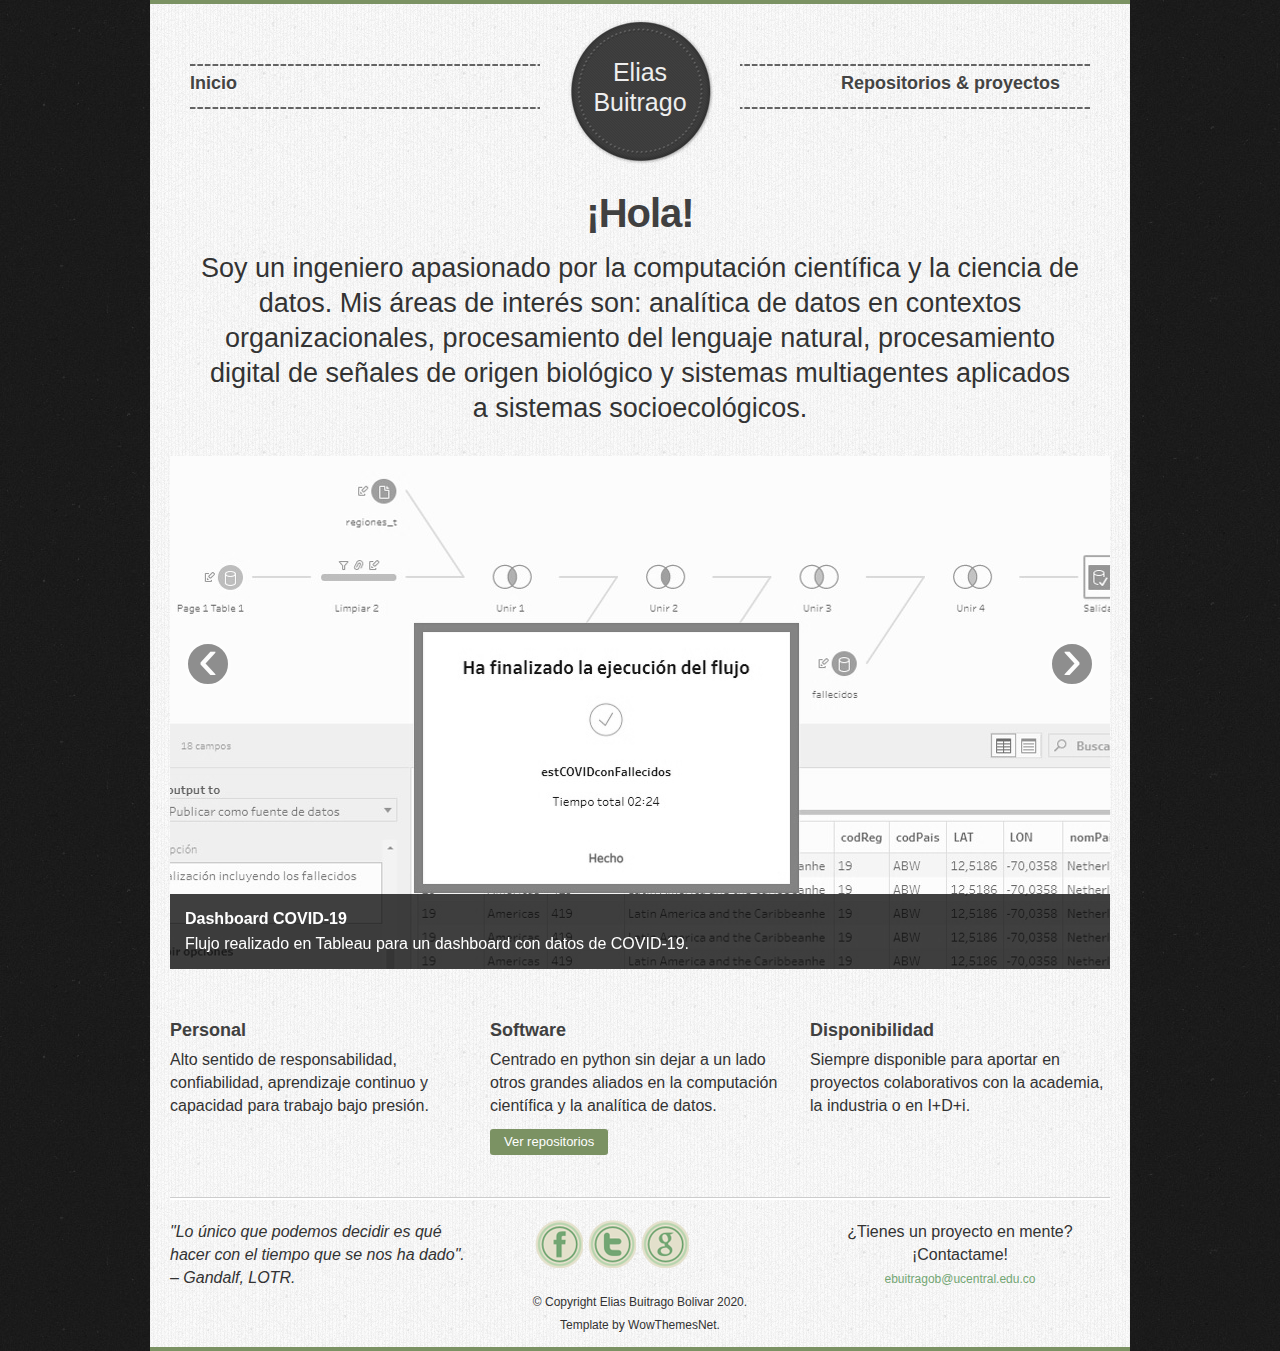
<file: index.html>
<!DOCTYPE html>
<html lang="en">
<head>
<meta charset="utf-8">
<title>Github-Elias Buitrago Bolivar</title>
<meta name="description" content="">
<meta name="author" content="">
<!-- Basic Page Needs
================================================== -->
<!-- Le HTML5 shim, for IE6-8 support of HTML elements -->
<!--[if lt IE 9]>
      <script src="http://html5shim.googlecode.com/svn/trunk/html5.js"></script>
    <![endif]-->
<link href="css/bootstrap.css" rel="stylesheet">
<link href="css/custom.css" rel="stylesheet">
<link href="css/bootstrap-responsive.css" rel="stylesheet">
<!-- Le fav and touch icons -->
<link rel="apple-touch-icon" href="images/favicon.ico">
<link rel="apple-touch-icon" href="images/apple-touch-icon.png">
<link rel="apple-touch-icon" sizes="72x72" href="images/apple-touch-icon-72x72.png">
<link rel="apple-touch-icon" sizes="114x114" href="images/apple-touch-icon-114x114.png">
<!-- Scripts -->
<script src="js/jquery.js"></script>
<script src="js/bootstrap.js"></script>
<script>$('#myModal').modal()</script>
<script src="js/formvalidation.js"></script>
<script src="js/html5placeholder.jquery.js"></script>
<script src="js/jquery.tweet.js"></script>
</head>
<body>
<!-- Top Green Bar -->
<div class="topline">
</div>
<!-- Top Green Bar Ends-->
<div class="navbar navbar-inverse navbar-fixed-top">
	<div class="navbar-inner">
		<div class="container">
			<a class="btn btn-navbar" data-toggle="collapse" data-target=".nav-collapse">
			<span class="icon-bar"></span>
			<span class="icon-bar"></span>
			<span class="icon-bar"></span>
			</a>
			<div class="nav-collapse collapse">
				<!-- Menu Links
			================================================== -->
				<!-- Left menu links -->
				<ul class="nav leftmenu">
					
					<li><a href="index.html">Inicio</a></li>
			<!--		<li><a href="about.html">Sobre mí & mi trabajo</a></li>    -->
				</ul>
				<!-- Right menu links -->
				<ul class="nav rightmenu">
					<li><a href="https://github.com/ebuitrago?tab=repositories">Repositorios & proyectos</a></li>
			<!--		<li class="lastmenu"><a href="contact.html" class="lastmenu">Contacto</a></li>     -->
				</ul>
				<!-- End Menu Links
			================================================== -->
				<!-- Pop up form (activated on "hire me" click)-->
				<div id="myModal" class="modal hide fade hide" tabindex="-1" role="dialog" aria-labelledby="myModalLabel" aria-hidden="true">
					<div class="modal-header">
						<button type="button" class="close" data-dismiss="modal" aria-hidden="true">x</button>
						<h3 id="myModalLabel">Send me a note</h3>
					</div>
					<div class="modal-body">
						<div class="done">
							<div class="alert alert-success">
								<button type="button" class="close" data-dismiss="alert">x</button>
								<strong>Message sent successfully!</strong><br/>
							</div>
						</div>
						<div class="form">
							<form method="post" action="process.php" id="contactform">
								<table>
								<tbody>
								<tr class="element">
									<td class="noborder">
									</td>
									<td class="noborder">
										<input type="text" name="name" class="text input-xlarge" placeholder="Name">
									</td>
								</tr>
								<tr class="element">
									<td class="noborder">
									</td>
									<td class="noborder">
										<input type="text" name="email" class="text input-xlarge" placeholder="E-mail address">
									</td>
								</tr>
								<tr class="element texttop">
									<td class="noborder">
									</td>
									<td class="noborder">
										<textarea name="comment" class="text textarea input-xlarge contactarea" placeholder="Project details, requirements, budget"></textarea>
									</td>
								</tr>
								<tr class="element">
									<td class="noborder">
										 &nbsp;
									</td>
									<td class="noborder">
										<input type="submit" id="submit" class="btn" value="Submit">
										<div class="loading">
										</div>
									</td>
								</tr>
								</tbody>
								</table>
							</form>
						</div>
					</div>
					<div class="modal-footer">
						<button class="btn" data-dismiss="modal">Close</button>
					</div>
				</div>
				<!-- End pop up content modal (activated on "hire me" click)-->
			</div>
			<!-- Menu Ends
			================================================== -->
			<!-- Logo-->
			<a class="brand logo" href="#">Elias<br/> Buitrago</a>
			<!-- End Logo-->
			<!-- Hire me badge (remove if you don't need one)-->
			<!---   <div class="hiremebadge">
				<div class="hiremetext">
					<a data-toggle="modal" href="#myModal">Contáctame</a>
				</div>
			</div> 
			-->
			<!-- End Hire me badge-->
		</div>
	</div>
</div>
<!-- Container starts
================================================== -->
<div class="container">
	<!-- Main hero unit for a primary marketing message or call to action -->
	<div class="hero-unit">
		<h1>¡Hola!</h1>
		<p>
			 Soy un ingeniero apasionado por la computación científica y la ciencia de datos. Mis áreas de interés son: analítica de datos en contextos organizacionales, procesamiento del lenguaje natural, procesamiento digital de señales de origen biológico y sistemas multiagentes aplicados a sistemas socioecológicos.
		</p>
	</div>
	<!--Carousel
	================================================== -->
	<div class="row">
		<div class="span16">
			<div id="myCarousel" class="carousel slide">
				<div class="carousel-inner imglist">
					<!-- Remove imglist word if you don't want gray pictures-->
					<!-- 1st item-->
					<div class="item">
						<img src="img/slider/1.jpg" alt="">
						<div class="carousel-caption">
							<h4>Chatbot Médico</h4>
							<p>
								Uno de mis proyectos actuales en fase de investigación. 
							</p>
						</div>
					</div>
					<!-- 2nd column-->
					<div class="item active">
						<img src="img/slider/2.jpg" alt="">
						<div class="carousel-caption">
							<h4>Dashboard COVID-19</h4>
							<p>
								  Flujo realizado en Tableau para un dashboard con datos de COVID-19.
							</p>
						</div>
					</div>
					<!-- 3rd item-->
					<div class="item">
						<img src="img/slider/3.jpg" alt="">
						<div class="carousel-caption">
							<h4>Analítica datos matrículas Ingeniería</h4>
							<p>
								 Presentación realizada en el año 2019 en la Universidad Central en la cual analicé el comportamiento de las matrículas de los programas de pregrado en Ingeniería de Colombia.
							</p>
						</div>
					</div>
				</div>
				<a class="left carousel-control" href="#myCarousel" data-slide="prev">&lsaquo;</a>
				<a class="right carousel-control" href="#myCarousel" data-slide="next">&rsaquo;</a>
			</div>
		</div>
	</div>
	<br/>
	<!-- 3 columns under carousel 
	================================================== -->
	<div class="row">
		<!-- 1 column-->
		<div class="span-one-third">
			<h3>Personal</h3>
			<p>
				 Alto sentido de responsabilidad, confiabilidad, aprendizaje continuo y capacidad para trabajo bajo presión.
			</p>
	<!--		<p>
				<a class="btn" href="about.html">Más sobre mí</a>
			</p>
	-->		
		</div>
		<!-- 2nd column-->
		<div class="span-one-third">
			<h3>Software</h3>
			<p>
				 Centrado en python sin dejar a un lado otros grandes aliados en la computación científica y la analítica de datos.
			</p>
			<p>
				<a class="btn" href="https://github.com/ebuitrago?tab=repositories">Ver repositorios</a>
			</p>
		</div>
		<!-- 3rd column-->
		<div class="span-one-third">
			<h3>Disponibilidad</h3>
			<p>
				 Siempre disponible para aportar en proyectos colaborativos con la academia, la industria o en I+D+i.
			</p>
	<!--		<p>
				<a class="btn" href="contact.html">Ponerse en contacto</a>
			</p>
	-->	
		</div>
	</div>
	<!-- Footer 
================================================== -->
	<div class="footerli">
	</div>
	<div class="tweetarea">
		<div class="tweettext">
			<div class="row">
				<div class="span-one-third">
					<i>"Lo único que podemos decidir es qué hacer con el tiempo que se nos ha dado". – Gandalf, LOTR.</i>
				</div>
				<div class="span-one-third">
					<div class="centermargin">
						<div class="facebook">
							<a href="https://www.facebook.com/elias.buitragobolivar"></a>
						</div>
						<div class="twitter">
							<a href="#"></a>
						</div>
						<div class="google">
							<a href="#"></a>
						</div>
			<!--			<div class="flickr">
							<a href="#"></a>
						</div>
			-->		</div>
				</div>
				<div class="span-one-third center">
					 ¿Tienes un proyecto en mente? <br/>¡Contactame!<br/>
					<span class="small"><a href="mailto:ebuitragob@ucentral.edu.co">ebuitragob@ucentral.edu.co</a></span>
				</div>
			</div>
		</div>
	</div>
	<div class="footer center">
		 &copy; Copyright Elias Buitrago Bolivar 2020.<br/>
		 Template by WowThemesNet.
	</div>
</div>
<!-- Ended Container-->
<div class="footerend">
</div>
</body>
</html>
</file>
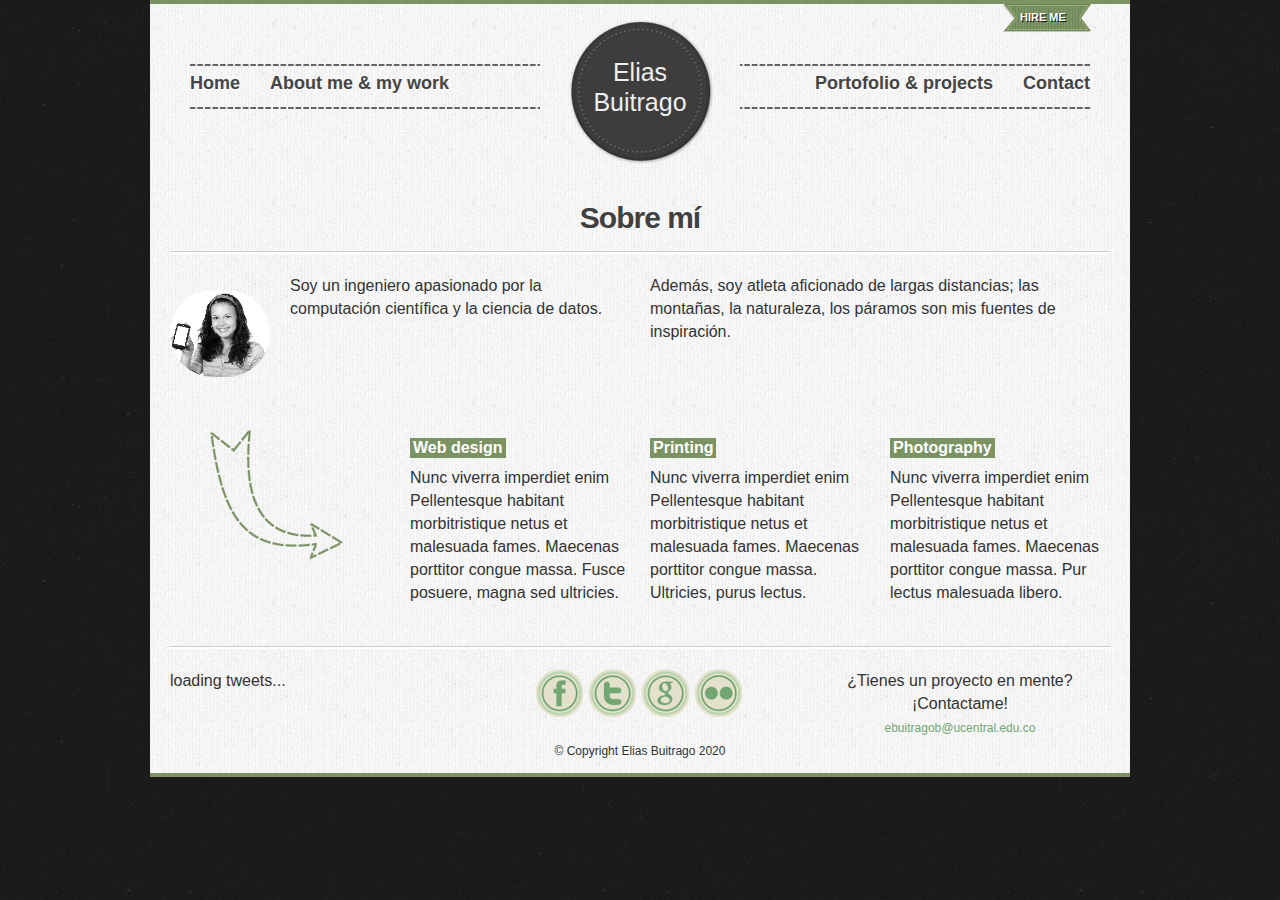
<file: about.html>
<!DOCTYPE html>
<html lang="en">
<head>
<meta charset="utf-8">
<title>Retro Doe - Responsive Portofolio</title>
<meta name="description" content="">
<meta name="author" content="">
<!-- Basic Page Needs
================================================== -->
<!-- Le HTML5 shim, for IE6-8 support of HTML elements -->
<!--[if lt IE 9]>
      <script src="http://html5shim.googlecode.com/svn/trunk/html5.js"></script>
    <![endif]-->
<link href="css/bootstrap.css" rel="stylesheet">
<link href="css/custom.css" rel="stylesheet">
<link href="css/bootstrap-responsive.css" rel="stylesheet">
<!-- Le fav and touch icons -->
<link rel="shortcut icon" href="images/favicon.ico">
<link rel="apple-touch-icon" href="images/apple-touch-icon.png">
<link rel="apple-touch-icon" sizes="72x72" href="images/apple-touch-icon-72x72.png">
<link rel="apple-touch-icon" sizes="114x114" href="images/apple-touch-icon-114x114.png">
<!-- Scripts -->
<script src="js/jquery.js"></script>
<script src="js/bootstrap.js"></script>
<script>$('#myModal').modal()</script>
<script src="js/formvalidation.js"></script>
<script src="js/html5placeholder.jquery.js"></script>
<script src="js/jquery.tweet.js"></script>
</head>
<body>
<!-- Top Green Bar -->
<div class="topline">
</div>
<!-- Top Green Bar Ends-->
<div class="navbar navbar-inverse navbar-fixed-top">
	<div class="navbar-inner">
		<div class="container">
			<a class="btn btn-navbar" data-toggle="collapse" data-target=".nav-collapse">
			<span class="icon-bar"></span>
			<span class="icon-bar"></span>
			<span class="icon-bar"></span>
			</a>
			<div class="nav-collapse collapse">
				<!-- Menu Links
			================================================== -->
				<!-- Left menu links -->
				<ul class="nav leftmenu">
					
					<li><a href="index.html">Home</a></li>
					<li><a href="about.html">About me & my work</a></li>
				</ul>
				<!-- Right menu links -->
				<ul class="nav rightmenu">
					<li><a href="portofolio.html">Portofolio & projects</a></li>
					<li class="lastmenu"><a href="contact.html" class="lastmenu">Contact</a></li>
				</ul>
				<!-- End Menu Links
			================================================== -->
				<!-- Pop up form (activated on "hire me" click)-->
				<div id="myModal" class="modal hide fade hide" tabindex="-1" role="dialog" aria-labelledby="myModalLabel" aria-hidden="true">
					<div class="modal-header">
						<button type="button" class="close" data-dismiss="modal" aria-hidden="true">x</button>
						<h3 id="myModalLabel">Send me a note</h3>
					</div>
					<div class="modal-body">
						<div class="done">
							<div class="alert alert-success">
								<button type="button" class="close" data-dismiss="alert">x</button>
								<strong>Message sent successfully!</strong><br/>
							</div>
						</div>
						<div class="form">
							<form method="post" action="process.php" id="contactform">
								<table>
								<tbody>
								<tr class="element">
									<td class="noborder">
									</td>
									<td class="noborder">
										<input type="text" name="name" class="text input-xlarge" placeholder="Name">
									</td>
								</tr>
								<tr class="element">
									<td class="noborder">
									</td>
									<td class="noborder">
										<input type="text" name="email" class="text input-xlarge" placeholder="E-mail address">
									</td>
								</tr>
								<tr class="element texttop">
									<td class="noborder">
									</td>
									<td class="noborder">
										<textarea name="comment" class="text textarea input-xlarge contactarea" placeholder="Project details, requirements, budget"></textarea>
									</td>
								</tr>
								<tr class="element">
									<td class="noborder">
										 &nbsp;
									</td>
									<td class="noborder">
										<input type="submit" id="submit" class="btn" value="Submit">
										<div class="loading">
										</div>
									</td>
								</tr>
								</tbody>
								</table>
							</form>
						</div>
					</div>
					<div class="modal-footer">
						<button class="btn" data-dismiss="modal">Close</button>
					</div>
				</div>
				<!-- End pop up content modal (activated on "hire me" click)-->
			</div>
			<!-- Menu Ends
			================================================== -->
			<!-- Logo-->
			<a class="brand logo" href="#">Elias<br/> Buitrago</a>
			<!-- End Logo-->
			<!-- Hire me badge (remove if you don't need one)-->
			<div class="hiremebadge">
				<div class="hiremetext">
					<a data-toggle="modal" href="#myModal">Hire me</a>
				</div>
			</div>
			<!-- End Hire me badge-->
		</div>
	</div>
</div>
<!-- Container starts
================================================== -->
<div class="container">
	<!-- Main hero unit for a primary marketing message or call to action -->
	<h1 class="title">Sobre mí</h1>
	<div class="titlelinesimple">
	</div>
	<div class="row">
		<div class="span8">
			<p>
				<img src="img/author.jpg" class="imglist" alt="" style="float:left;margin-right:20px;width: 100px;margin-top: 16px;border-radius: 90px;"> Soy un ingeniero apasionado por la computación científica y la ciencia de datos.
			</p>
		</div>
		<div class="span8">
			<p>
				Además, soy atleta aficionado de largas distancias; las montañas, la naturaleza, los páramos son mis fuentes de inspiración. 
			</p>
		</div>
	</div>
	<div class="break">
	</div>
	<br/>
	<div class="row">
		<div class="span4">
			<img src="img/arrow.png" alt="" style="margin-left: 40px;">
		</div>
		<div class="span4">
			<h4 class="highlight">Web design</h4>
			<p>
				Nunc viverra imperdiet enim Pellentesque habitant morbitristique netus et malesuada fames. Maecenas porttitor congue massa. Fusce posuere, magna sed ultricies.
			</p>
		</div>
		<div class="span4">
			<h4 class="highlight">Printing</h4>
			<p>
				Nunc viverra imperdiet enim Pellentesque habitant morbitristique netus et malesuada fames. Maecenas porttitor congue massa. Ultricies, purus lectus.
			</p>
		</div>
		<div class="span4">
			<h4 class="highlight">Photography</h4>
			<p>
				Nunc viverra imperdiet enim Pellentesque habitant morbitristique netus et malesuada fames. Maecenas porttitor congue massa. Pur lectus malesuada libero.
			</p>
		</div>
	</div>
	<!-- Footer 
================================================== -->
	<div class="footerli">
	</div>
	<div class="tweetarea">
		<div class="tweettext">
			<div class="row">
				<div class="span-one-third">
					<div class="tweet">
					</div>
				</div>
				<div class="span-one-third">
					<div class="centermargin">
						<div class="facebook">
							<a href="#"></a>
						</div>
						<div class="twitter">
							<a href="#"></a>
						</div>
						<div class="google">
							<a href="#"></a>
						</div>
						<div class="flickr">
							<a href="#"></a>
						</div>
					</div>
				</div>
				<div class="span-one-third center">
					 ¿Tienes un proyecto en mente? <br/>¡Contactame!<br/>
					<span class="small"><a href="mailto:ebuitragob@ucentral.edu.co">ebuitragob@ucentral.edu.co</a></span>
				</div>
			</div>
		</div>
	</div>
	<div class="footer center">
		 &copy; Copyright Elias Buitrago 2020
	</div>
</div>
<!-- Ended Container-->
<div class="footerend">
</div>
</body>
</html>
</file>
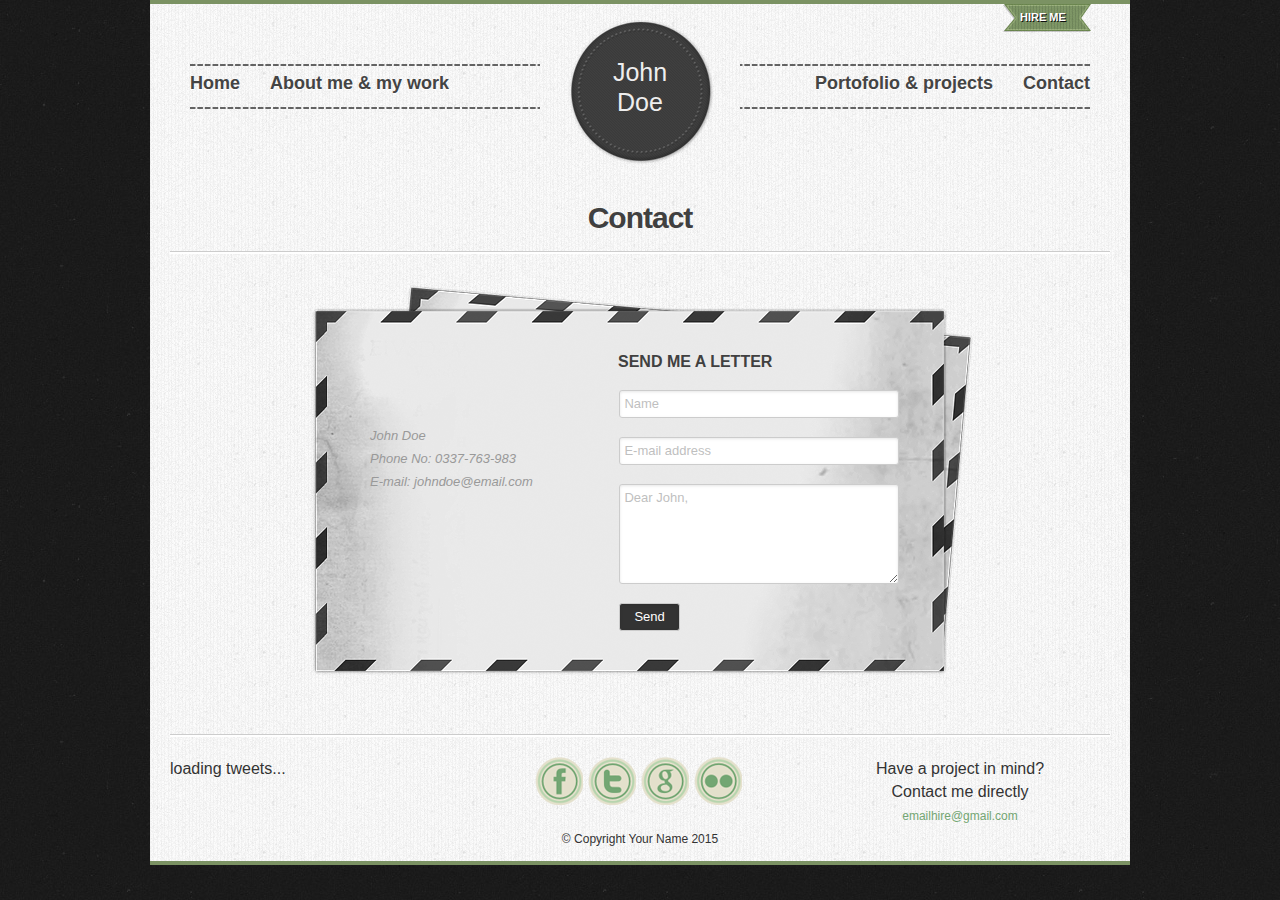
<file: contact.html>
<!DOCTYPE html>
<html lang="en">
<head>
<meta charset="utf-8">
<title>Retro Doe - Responsive Portofolio</title>
<meta name="description" content="">
<meta name="author" content="">
<!-- Basic Page Needs
================================================== -->
<!-- Le HTML5 shim, for IE6-8 support of HTML elements -->
<!--[if lt IE 9]>
      <script src="http://html5shim.googlecode.com/svn/trunk/html5.js"></script>
    <![endif]-->
<link href="css/bootstrap.css" rel="stylesheet">
<link href="css/custom.css" rel="stylesheet">
<link href="css/bootstrap-responsive.css" rel="stylesheet">
<!-- Le fav and touch icons -->
<link rel="shortcut icon" href="images/favicon.ico">
<link rel="apple-touch-icon" href="images/apple-touch-icon.png">
<link rel="apple-touch-icon" sizes="72x72" href="images/apple-touch-icon-72x72.png">
<link rel="apple-touch-icon" sizes="114x114" href="images/apple-touch-icon-114x114.png">
<!-- Scripts -->
<script src="js/jquery.js"></script>
<script src="js/bootstrap.js"></script>
<script>$('#myModal').modal()</script>
<script src="js/formvalidation.js"></script>
<script src="js/html5placeholder.jquery.js"></script>
<script src="js/jquery.tweet.js"></script>
</head>
<body>
<!-- Top Green Bar -->
<div class="topline">
</div>
<!-- Top Green Bar Ends-->
<div class="navbar navbar-inverse navbar-fixed-top">
	<div class="navbar-inner">
		<div class="container">
			<a class="btn btn-navbar" data-toggle="collapse" data-target=".nav-collapse">
			<span class="icon-bar"></span>
			<span class="icon-bar"></span>
			<span class="icon-bar"></span>
			</a>
			<div class="nav-collapse collapse">
				<!-- Menu Links
			================================================== -->
				<!-- Left menu links -->
				<ul class="nav leftmenu">
					<li><a href="index.html">Home</a></li>
					<li><a href="about.html">About me & my work</a></li>
				</ul>
				<!-- Right menu links -->
				<ul class="nav rightmenu">
					<li><a href="portofolio.html">Portofolio & projects</a></li>
					<li class="lastmenu"><a href="contact.html" class="lastmenu">Contact</a></li>
				</ul>
				<!-- End Menu Links
			================================================== -->
				<!-- Pop up form (activated on "hire me" click)-->
				<div id="myModal" class="modal hide fade hide" tabindex="-1" role="dialog" aria-labelledby="myModalLabel" aria-hidden="true">
					<div class="modal-header">
						<button type="button" class="close" data-dismiss="modal" aria-hidden="true">x</button>
						<h3 id="myModalLabel">Send me a note</h3>
					</div>
					<div class="modal-body">
						<div class="done">
							<div class="alert alert-success">
								<button type="button" class="close" data-dismiss="alert">x</button>
								<strong>Message sent successfully!</strong><br/>
							</div>
						</div>
						<div class="form">
							<form method="post" action="process.php" id="contactform">
								<table>
								<tbody>
								<tr class="element">
									<td class="noborder">
									</td>
									<td class="noborder">
										<input type="text" name="name" class="text input-xlarge" placeholder="Name">
									</td>
								</tr>
								<tr class="element">
									<td class="noborder">
									</td>
									<td class="noborder">
										<input type="text" name="email" class="text input-xlarge" placeholder="E-mail address">
									</td>
								</tr>
								<tr class="element texttop">
									<td class="noborder">
									</td>
									<td class="noborder">
										<textarea name="comment" class="text textarea input-xlarge contactarea" placeholder="Project details, requirements, budget"></textarea>
									</td>
								</tr>
								<tr class="element">
									<td class="noborder">
										 &nbsp;
									</td>
									<td class="noborder">
										<input type="submit" id="submit" class="btn" value="Submit">
										<div class="loading">
										</div>
									</td>
								</tr>
								</tbody>
								</table>
							</form>
						</div>
					</div>
					<div class="modal-footer">
						<button class="btn" data-dismiss="modal">Close</button>
					</div>
				</div>
				<!-- End pop up content modal (activated on "hire me" click)-->
			</div>
			<!-- Menu Ends
			================================================== -->
			<!-- Logo-->
			<a class="brand logo" href="#">John<br/> Doe</a>
			<!-- End Logo-->
			<!-- Hire me badge (remove if you don't need one)-->
			<div class="hiremebadge">
				<div class="hiremetext">
					<a data-toggle="modal" href="#myModal">Hire me</a>
				</div>
			</div>
			<!-- End Hire me badge-->
		</div>
	</div>
</div>
<!-- Container starts
================================================== -->
<div class="container">
	<!-- Main hero unit for a primary marketing message or call to action -->
	<h1 class="title">Contact</h1>
	<div class="titlelinesimple">
	</div>
	<!-- Content
	================================================== -->
	<div class="row">
		<div class="span16">
			<div class="envelope">
				<div class="envelopeleft">
					 John Doe<br>
					 Phone No: 0337-763-983<br>
					 E-mail: johndoe@email.com<br>
				</div>
				<div class="form envelopeform">
					<h4 class="envelopeformtitle">SEND ME A LETTER</h4>
					<form method="post" action="contact.php" id="contactpageform">
						<table>
						<tbody>
						<tr class="element">
							<td class="noborder">
							</td>
							<td class="noborder">
								<input type="text" name="name" class="text input-xlarge" placeholder="Name">
							</td>
						</tr>
						<tr class="element">
							<td class="noborder">
							</td>
							<td class="noborder">
								<input type="text" name="email" class="text input-xlarge" placeholder="E-mail address">
							</td>
						</tr>
						<tr class="element" style="vertical-align: text-top;">
							<td class="noborder">
							</td>
							<td class="noborder">
								<textarea name="comment" class="text textarea input-xlarge contactareasmall" placeholder="Dear John,"></textarea>
							</td>
						</tr>
						<tr class="element">
							<td class="noborder">
								 &nbsp;
							</td>
							<td class="noborder">
								<input type="submit" id="submitcontact" class="btn blackbg" value="Send">
								<div class="loading">
								</div>
							</td>
						</tr>
						</tbody>
						</table>
					</form>
				</div>
			</div>
		</div>
	</div>
	<!-- Footer 
================================================== -->
	<div class="footerli">
	</div>
	<div class="tweetarea">
		<div class="tweettext">
			<div class="row">
				<div class="span-one-third">
					<div class="tweet">
					</div>
				</div>
				<div class="span-one-third">
					<div class="centermargin">
						<div class="facebook">
							<a href="#"></a>
						</div>
						<div class="twitter">
							<a href="#"></a>
						</div>
						<div class="google">
							<a href="#"></a>
						</div>
						<div class="flickr">
							<a href="#"></a>
						</div>
					</div>
				</div>
				<div class="span-one-third center">
					 Have a project in mind? <br/>Contact me directly<br/>
					<span class="small"><a href="mailto:emailhire@gmail.com">emailhire@gmail.com</a></span>
				</div>
			</div>
		</div>
	</div>
	<div class="footer center">
		 &copy; Copyright Your Name 2015
	</div>
</div>
<!-- Ended Container-->
<div class="footerend">
</div>
</body>
</html>
</file>
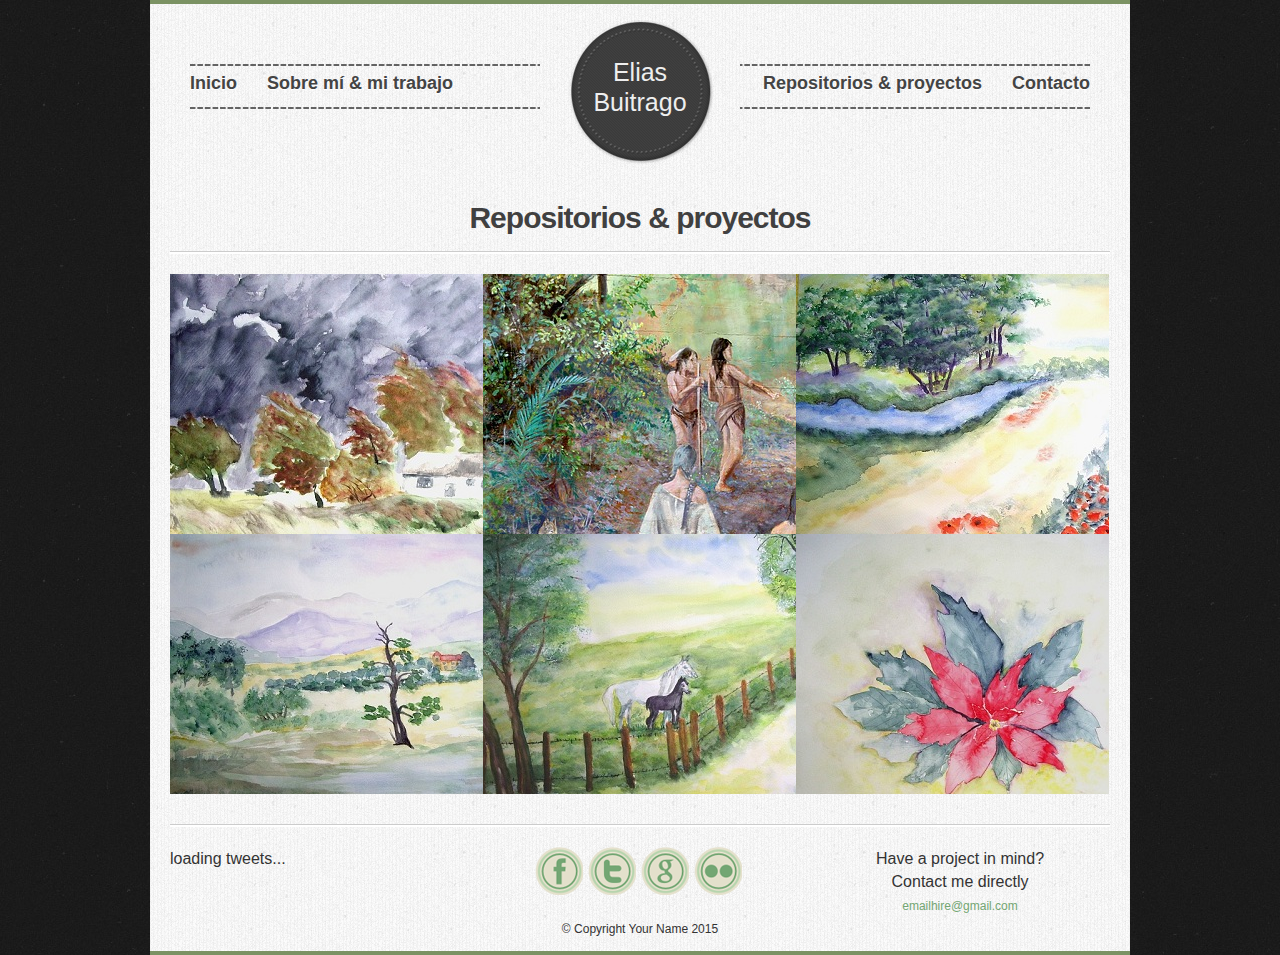
<file: portofolio.html>
<!DOCTYPE html>
<html lang="en">
<head>
<meta charset="utf-8">
<title>Landing page github - Elias Buitrago Bolivar</title>
<meta name="description" content="">
<meta name="author" content="">
<!-- Basic Page Needs
================================================== -->
<!-- Le HTML5 shim, for IE6-8 support of HTML elements -->
<!--[if lt IE 9]>
      <script src="http://html5shim.googlecode.com/svn/trunk/html5.js"></script>
    <![endif]-->
<link href="css/bootstrap.css" rel="stylesheet">
<link href="css/custom.css" rel="stylesheet">
<link href="css/bootstrap-responsive.css" rel="stylesheet">
<!-- Le fav and touch icons -->
<link rel="shortcut icon" href="images/favicon.ico">
<link rel="apple-touch-icon" href="images/apple-touch-icon.png">
<link rel="apple-touch-icon" sizes="72x72" href="images/apple-touch-icon-72x72.png">
<link rel="apple-touch-icon" sizes="114x114" href="images/apple-touch-icon-114x114.png">
<!-- Scripts -->
<script src="js/jquery.js"></script>
<script src="js/bootstrap.js"></script>
<script>$('#myModal').modal()</script>
<script src="js/formvalidation.js"></script>
<script src="js/html5placeholder.jquery.js"></script>
<script src="js/jquery.tweet.js"></script>
</head>
<body>
<!-- Top Green Bar -->
<div class="topline">
</div>
<!-- Top Green Bar Ends-->
<div class="navbar navbar-inverse navbar-fixed-top">
	<div class="navbar-inner">
		<div class="container">
			<a class="btn btn-navbar" data-toggle="collapse" data-target=".nav-collapse">
			<span class="icon-bar"></span>
			<span class="icon-bar"></span>
			<span class="icon-bar"></span>
			</a>
			<div class="nav-collapse collapse">
				<!-- Menu Links
			================================================== -->
				<!-- Left menu links -->
				<ul class="nav leftmenu">
					<li><a href="index.html">Inicio</a></li>
					<li><a href="about.html">Sobre mí & mi trabajo</a></li>
				</ul>
				<!-- Right menu links -->
				<ul class="nav rightmenu">
					<li><a href="portofolio.html">Repositorios & proyectos</a></li>
					<li class="lastmenu"><a href="contact.html" class="lastmenu">Contacto</a></li>
				</ul>
				<!-- End Menu Links
			================================================== -->
				<!-- Pop up form (activated on "hire me" click)-->
				<div id="myModal" class="modal hide fade hide" tabindex="-1" role="dialog" aria-labelledby="myModalLabel" aria-hidden="true">
					<div class="modal-header">
						<button type="button" class="close" data-dismiss="modal" aria-hidden="true">x</button>
						<h3 id="myModalLabel">Send me a note</h3>
					</div>
					<div class="modal-body">
						<div class="done">
							<div class="alert alert-success">
								<button type="button" class="close" data-dismiss="alert">x</button>
								<strong>Message sent successfully!</strong><br/>
							</div>
						</div>
						<div class="form">
							<form method="post" action="process.php" id="contactform">
								<table>
								<tbody>
								<tr class="element">
									<td class="noborder">
									</td>
									<td class="noborder">
										<input type="text" name="name" class="text input-xlarge" placeholder="Name">
									</td>
								</tr>
								<tr class="element">
									<td class="noborder">
									</td>
									<td class="noborder">
										<input type="text" name="email" class="text input-xlarge" placeholder="E-mail address">
									</td>
								</tr>
								<tr class="element texttop">
									<td class="noborder">
									</td>
									<td class="noborder">
										<textarea name="comment" class="text textarea input-xlarge contactarea" placeholder="Project details, requirements, budget"></textarea>
									</td>
								</tr>
								<tr class="element">
									<td class="noborder">
										 &nbsp;
									</td>
									<td class="noborder">
										<input type="submit" id="submit" class="btn" value="Submit">
										<div class="loading">
										</div>
									</td>
								</tr>
								</tbody>
								</table>
							</form>
						</div>
					</div>
					<div class="modal-footer">
						<button class="btn" data-dismiss="modal">Close</button>
					</div>
				</div>
				<!-- End pop up content modal (activated on "hire me" click)-->
			</div>
			<!-- Menu Ends
			================================================== -->
			<!-- Logo-->
			<a class="brand logo" href="#">Elias<br/> Buitrago</a>
			<!-- End Logo-->
		</div>
	</div>
</div>
<!-- Container starts
================================================== -->
<div class="container">
	<!-- Main hero unit for a primary marketing message or call to action -->
	<h1 class="title">Repositorios & proyectos</h1>
	<div class="titlelinesimple">
	</div>
	<!-- Portofolio
	================================================== -->
	<div class="row center">
		<div class="span16">
			<div class="boxgrid slideright">
				<img class="cover" src="img/portofolio/1.jpg" alt=""/>
				<h3>Project Name</h3>
				<p>
					Decription<br/><a href="#" target="_BLANK">View link</a>
				</p>
			</div>
			<div class="boxgrid thecombo">
				<img class="cover" src="img/portofolio/2.jpg" alt=""/>
				<h3>John Doe</h3>
				<p>
					Photographer<br/><a href="#" target="_BLANK">View link</a>
				</p>
			</div>
			<div class="boxgrid slideright">
				<img class="cover" src="img/portofolio/3.jpg" alt=""/>
				<h3>John Doe</h3>
				<p>
					Photographer<br/><a href="#" target="_BLANK">View link</a>
				</p>
			</div>
			<div class="boxgrid thecombo">
				<img class="cover" src="img/portofolio/4.jpg" alt=""/>
				<h3>Project Name</h3>
				<p>
					Decription<br/><a href="#" target="_BLANK">View link</a>
				</p>
			</div>
			<div class="boxgrid slideright">
				<img class="cover" src="img/portofolio/5.jpg" alt=""/>
				<h3>John Doe</h3>
				<p>
					Art, Music, Word<br/><a href="#" target="_BLANK">Website</a>
				</p>
			</div>
			<div class="boxgrid thecombo">
				<img class="cover" src="img/portofolio/6.jpg" alt=""/>
				<h3>Project Name</h3>
				<p>
					Decription<br/><a href="#" target="_BLANK">View link</a>
				</p>
			</div>
		</div>
	</div>
	<!-- Footer 
================================================== -->
	<div class="footerli">
	</div>
	<div class="tweetarea">
		<div class="tweettext">
			<div class="row">
				<div class="span-one-third">
					<div class="tweet">
					</div>
				</div>
				<div class="span-one-third">
					<div class="centermargin">
						<div class="facebook">
							<a href="#"></a>
						</div>
						<div class="twitter">
							<a href="#"></a>
						</div>
						<div class="google">
							<a href="#"></a>
						</div>
						<div class="flickr">
							<a href="#"></a>
						</div>
					</div>
				</div>
				<div class="span-one-third center">
					 Have a project in mind? <br/>Contact me directly<br/>
					<span class="small"><a href="mailto:emailhire@gmail.com">emailhire@gmail.com</a></span>
				</div>
			</div>
		</div>
	</div>
	<div class="footer center">
		 &copy; Copyright Your Name 2015
	</div>
</div>
<!-- Ended Container-->
<div class="footerend">
</div>
<!-- Portofolio Script 
================================================== -->
<script type="text/javascript">
			$(document).ready(function(){
				//To switch directions up/down and left/right just place a "-" in front of the top/left attribute
				//Vertical Sliding
				$('.boxgrid.slidedown').hover(function(){
					$(".cover", this).stop().animate({top:'-260px'},{queue:false,duration:300});
				}, function() {
					$(".cover", this).stop().animate({top:'0px'},{queue:false,duration:300});
				});
				//Horizontal Sliding
				$('.boxgrid.slideright').hover(function(){
					$(".cover", this).stop().animate({left:'325px'},{queue:false,duration:300});
				}, function() {
					$(".cover", this).stop().animate({left:'0px'},{queue:false,duration:300});
				});
				//Diagnal Sliding
				$('.boxgrid.thecombo').hover(function(){
					$(".cover", this).stop().animate({top:'260px', left:'325px'},{queue:false,duration:300});
				}, function() {
					$(".cover", this).stop().animate({top:'0px', left:'0px'},{queue:false,duration:300});
				});
				//Partial Sliding (Only show some of background)
				$('.boxgrid.peek').hover(function(){
					$(".cover", this).stop().animate({top:'90px'},{queue:false,duration:160});
				}, function() {
					$(".cover", this).stop().animate({top:'0px'},{queue:false,duration:160});
				});
				//Full Caption Sliding (Hidden to Visible)
				$('.boxgrid.captionfull').hover(function(){
					$(".cover", this).stop().animate({top:'160px'},{queue:false,duration:160});
				}, function() {
					$(".cover", this).stop().animate({top:'260px'},{queue:false,duration:160});
				});
				//Caption Sliding (Partially Hidden to Visible)
				$('.boxgrid.caption').hover(function(){
					$(".cover", this).stop().animate({top:'160px'},{queue:false,duration:160});
				}, function() {
					$(".cover", this).stop().animate({top:'220px'},{queue:false,duration:160});
				});
			});
		</script>
</body>
</html>
</file>
<file: css/custom.css>
.center {text-align:center;}
.floatright {float:right;}
.break {height:30px;}
.normalweight {font-weight:normal;}

.offsetrow {padding-left:20px;}

.offsetcircle {margin-left:30px;}
.circles {background: url(../img/circles.png) no-repeat;height:170px;padding-top:40px;font-size: 20px;margin-top:50px;margin-bottom:30px;line-height: 25px;}
h1.circle1 {font-size:17px;text-align: center;width: 180px;margin-left: 10px;text-transform:uppercase;}
h1.circle2 {font-size:17px;text-align: center;width: 180px;margin-left: 20px;text-transform:uppercase;}
h1.circle3 {font-size:17px;text-align: center;width: 180px;margin-left: 30px;text-transform:uppercase;}
.textcircle1 {text-align: center;width: 180px;margin-left: 10px;}
.textcircle2 {text-align: center;width: 180px;margin-left: 22px;}
.textcircle3 {text-align: center;width: 180px;margin-left: 34px;}

.topline {height:4px;background: #7b9263;width:980px; margin:0px auto;}
.logo {background: url(../img/logo.png) no-repeat;width:160px;height:106px;margin-top: -90px;}
.menubg{background:url(../img/menu.png) repeat-x;height:100px;margin:0px 20px;}
.menuspace {padding-right:200px;}
.lastmenu {  padding-right: 0 !important; margin-right:0px !important;}
.lastmenu  > li > a {  padding-right: 0 !important; margin-right:0px !important;}
.rightmenu {float: right !important;margin-right:0px !important;}
.leftmenu {width:350px;margin-right: 200px;}

.titleline {height:20px;}
.titlelinesimple {border-top: 1px solid #CCC; border-bottom: 2px solid #fff;margin-bottom:20px;}
.highlight {background: #7b9263; color: #fff; padding: 1px 3px 2px 3px; display:inline;}
.dash {border-bottom:1px dashed;}
.action {background: #eee; color: #555; display: inline; padding: 2px 10px;}

.tweet,.query {	}
.tweet_list {-webkit-border-radius: 0.5em;	-moz-border-radius: 0.5em;	border-radius: 0.5em;list-style: none;margin: 0;padding: 0;	overflow-y: hidden;}
.tweet_list li {overflow-y: auto;	overflow-x: hidden;	padding: 0.5em;	list-style-type: none;}
.tweet_list li a {	color: #73A673;}		
.tweet_list .tweet_even { }		
.tweet_list .tweet_avatar {padding-right: .5em; float: left;}		
.tweet_list .tweet_avatar img {vertical-align: middle;height: 40px;width: 40px;}
.twoot { padding-top: 3em; }
.query {  margin-bottom: 2em; }
.tweet_time {display:block;}
.tweetarea {margin-top:20px;}
.tweettext {}
.footerli {border-top: 1px solid #CCC; border-bottom: 2px solid #fff; margin-top:30px;}
.footer {font-size:12px;padding-bottom:10px;}
.footerend {border-bottom:4px solid #7b9263; width:980px;margin:0px auto;}
.centermargin {margin-left:45px;}

.nav > .disabled > a {
  color: #999999;
}

.nav > .disabled > a:hover {
  text-decoration: none;
  cursor: default;
  background-color: transparent;
}

.navbar {
  *position: relative;
  *z-index: 2;
  margin-bottom: 20px;
  overflow: visible;
  color: #777777;
}

.navbar-inner {
  min-height: 40px;
  padding-right: 20px;
  padding-left: 20px;
  *zoom: 1;
}

.navbar-inner:before,
.navbar-inner:after {
  display: table;
  line-height: 0;
  content: "";
}

.navbar-inner:after {
  clear: both;
}

.navbar .container {
  width: auto;
}



.nav-collapse.collapse {
  height: auto;
  margin: 60px 20px 0px;
  background: url(../img/menu.png) no-repeat;
  height: 46px;
}


.navbar .brand {
  display: block;
  float: left;
  padding: 37px 0px 20px;
  margin-left: 390px;
  font-size: 25px;
  font-weight: 200;
  line-height: 30px;
  color: #eee !important;
  text-align: center;
}

.navbar .brand:hover {
  text-decoration: none;
}

.navbar-text {
  margin-bottom: 0;
  line-height: 40px;
}

.navbar-link {
  color: #777777;
}

.navbar-link:hover {
  color: #333333;
}

.navbar .divider-vertical {
  height: 40px;
  margin: 0 9px;
  border-right: 1px solid #ffffff;
  border-left: 1px solid #f2f2f2;
}

.navbar .btn,
.navbar .btn-group {
  margin-top: 5px;
}

.navbar .btn-group .btn,
.navbar .input-prepend .btn,
.navbar .input-append .btn {
  margin-top: 0;
}

.navbar-form {
  margin-bottom: 0;
  *zoom: 1;
}

.navbar-form:before,
.navbar-form:after {
  display: table;
  line-height: 0;
  content: "";
}

.navbar-form:after {
  clear: both;
}

.navbar-form input,
.navbar-form select,
.navbar-form .radio,
.navbar-form .checkbox {
  margin-top: 5px;
}

.navbar-form input,
.navbar-form select,
.navbar-form .btn {
  display: inline-block;
  margin-bottom: 0;
}

.navbar-form input[type="image"],
.navbar-form input[type="checkbox"],
.navbar-form input[type="radio"] {
  margin-top: 3px;
}

.navbar-form .input-append,
.navbar-form .input-prepend {
  margin-top: 6px;
  white-space: nowrap;
}

.navbar-form .input-append input,
.navbar-form .input-prepend input {
  margin-top: 0;
}

.navbar-search {
  position: relative;
  float: left;
  margin-top: 5px;
  margin-bottom: 0;
}

.navbar-search .search-query {
  padding: 4px 14px;
  margin-bottom: 0;
  font-family: "Helvetica Neue", Helvetica, Arial, sans-serif;
  font-size: 13px;
  font-weight: normal;
  line-height: 1;
  -webkit-border-radius: 15px;
     -moz-border-radius: 15px;
          border-radius: 15px;
}

.navbar-static-top {
  position: static;
  width: 100%;
  margin-bottom: 0;
}

.navbar-static-top .navbar-inner {
  -webkit-border-radius: 0;
     -moz-border-radius: 0;
          border-radius: 0;
}

.navbar-fixed-top,
.navbar-fixed-bottom {
  
  right: 0;
  left: 0;
  z-index: 1030;
  margin-bottom: 0;
}

.navbar-fixed-top .navbar-inner,
.navbar-static-top .navbar-inner {
  border-width: 0 0 1px;
}

.navbar-fixed-bottom .navbar-inner {
  border-width: 1px 0 0;
}

.navbar-fixed-top .navbar-inner,
.navbar-fixed-bottom .navbar-inner {
  padding-right: 0;
  padding-left: 0;
  -webkit-border-radius: 0;
     -moz-border-radius: 0;
          border-radius: 0;
}

.navbar-static-top .container,
.navbar-fixed-top .container,
.navbar-fixed-bottom .container {
  width: 940px;
}

.navbar-fixed-top {
  top: 0;
}

.navbar-fixed-top .navbar-inner,
.navbar-static-top .navbar-inner {
 
}

.navbar-fixed-bottom {
  bottom: 0;
}

.navbar-fixed-bottom .navbar-inner {
 
}

.navbar .nav {
  position: relative;
  left: 0;
  display: block;
  float: left;
  margin: 0 10px 0 0;
}

.navbar .nav.pull-right {
  float: right;
  margin-right: 0;
}

.navbar .nav > li {
  float: left;
}

.navbar .nav > li > a {
  float: none;
  padding: 10px 30px 10px 0px;
  color: #333;
  text-decoration: none;
  text-shadow: 0 1px 1px #ffffff;
  font-size: 18px;
  font-weight: bold;
}


.navbar .nav .dropdown-toggle .caret {
  margin-top: 8px;
}

.navbar .nav > li > a:focus,
.navbar .nav > li > a:hover {
  color: #333333;
  text-decoration: none;
  background-color: transparent;
}

.navbar .nav > .active > a,
.navbar .nav > .active > a:hover,
.navbar .nav > .active > a:focus {
  color: #555555;
  text-decoration: none;
}

.navbar .btn-navbar {
  display: none;
  float: right;
  padding: 7px 10px;
  margin-right: 5px;
  margin-left: 5px;
  color: #ffffff;
  text-shadow: 0 -1px 0 rgba(0, 0, 0, 0.25);
  background-color: #ededed;
  *background-color: #e5e5e5;
  background-image: -webkit-gradient(linear, 0 0, 0 100%, from(#f2f2f2), to(#e5e5e5));
  background-image: -webkit-linear-gradient(top, #f2f2f2, #e5e5e5);
  background-image: -o-linear-gradient(top, #f2f2f2, #e5e5e5);
  background-image: linear-gradient(to bottom, #f2f2f2, #e5e5e5);
  background-image: -moz-linear-gradient(top, #f2f2f2, #e5e5e5);
  background-repeat: repeat-x;
  border-color: #e5e5e5 #e5e5e5 #bfbfbf;
  border-color: rgba(0, 0, 0, 0.1) rgba(0, 0, 0, 0.1) rgba(0, 0, 0, 0.25);
  filter: progid:dximagetransform.microsoft.gradient(startColorstr='#fff2f2f2', endColorstr='#ffe5e5e5', GradientType=0);
  filter: progid:dximagetransform.microsoft.gradient(enabled=false);
  -webkit-box-shadow: inset 0 1px 0 rgba(255, 255, 255, 0.1), 0 1px 0 rgba(255, 255, 255, 0.075);
     -moz-box-shadow: inset 0 1px 0 rgba(255, 255, 255, 0.1), 0 1px 0 rgba(255, 255, 255, 0.075);
          box-shadow: inset 0 1px 0 rgba(255, 255, 255, 0.1), 0 1px 0 rgba(255, 255, 255, 0.075);
}

.navbar .btn-navbar:hover,
.navbar .btn-navbar:active,
.navbar .btn-navbar.active,
.navbar .btn-navbar.disabled,
.navbar .btn-navbar[disabled] {
  color: #ffffff;
  background-color: #e5e5e5;
  *background-color: #d9d9d9;
}

.navbar .btn-navbar:active,
.navbar .btn-navbar.active {
  background-color: #cccccc \9;
}

.navbar .btn-navbar .icon-bar {
  display: block;
  width: 18px;
  height: 2px;
  background-color: #f5f5f5;
  -webkit-border-radius: 1px;
     -moz-border-radius: 1px;
          border-radius: 1px;
  -webkit-box-shadow: 0 1px 0 rgba(0, 0, 0, 0.25);
     -moz-box-shadow: 0 1px 0 rgba(0, 0, 0, 0.25);
          box-shadow: 0 1px 0 rgba(0, 0, 0, 0.25);
}

.btn-navbar .icon-bar + .icon-bar {
  margin-top: 3px;
}

.navbar .nav > li > .dropdown-menu:before {
  position: absolute;
  top: -7px;
  left: 9px;
  display: inline-block;
  border-right: 7px solid transparent;
  border-bottom: 7px solid #ccc;
  border-left: 7px solid transparent;
  border-bottom-color: rgba(0, 0, 0, 0.2);
  content: '';
}

.navbar .nav > li > .dropdown-menu:after {
  position: absolute;
  top: -6px;
  left: 10px;
  display: inline-block;
  border-right: 6px solid transparent;
  border-bottom: 6px solid #ffffff;
  border-left: 6px solid transparent;
  content: '';
}

.navbar-fixed-bottom .nav > li > .dropdown-menu:before {
  top: auto;
  bottom: -7px;
  border-top: 7px solid #ccc;
  border-bottom: 0;
  border-top-color: rgba(0, 0, 0, 0.2);
}

.navbar-fixed-bottom .nav > li > .dropdown-menu:after {
  top: auto;
  bottom: -6px;
  border-top: 6px solid #ffffff;
  border-bottom: 0;
}

.navbar .nav li.dropdown.open > .dropdown-toggle,
.navbar .nav li.dropdown.active > .dropdown-toggle,
.navbar .nav li.dropdown.open.active > .dropdown-toggle {
  color: #555555;
  background-color: #e5e5e5;
}

.navbar .nav li.dropdown > .dropdown-toggle .caret {
  border-top-color: #777777;
  border-bottom-color: #777777;
}

.navbar .nav li.dropdown.open > .dropdown-toggle .caret,
.navbar .nav li.dropdown.active > .dropdown-toggle .caret,
.navbar .nav li.dropdown.open.active > .dropdown-toggle .caret {
  border-top-color: #555555;
  border-bottom-color: #555555;
}

.navbar .pull-right > li > .dropdown-menu,
.navbar .nav > li > .dropdown-menu.pull-right {
  right: 0;
  left: auto;
}

.navbar .pull-right > li > .dropdown-menu:before,
.navbar .nav > li > .dropdown-menu.pull-right:before {
  right: 12px;
  left: auto;
}

.navbar .pull-right > li > .dropdown-menu:after,
.navbar .nav > li > .dropdown-menu.pull-right:after {
  right: 13px;
  left: auto;
}

.navbar .pull-right > li > .dropdown-menu .dropdown-menu,
.navbar .nav > li > .dropdown-menu.pull-right .dropdown-menu {
  right: 100%;
  left: auto;
  margin-right: -1px;
  margin-left: 0;
  -webkit-border-radius: 6px 0 6px 6px;
     -moz-border-radius: 6px 0 6px 6px;
          border-radius: 6px 0 6px 6px;
}

.navbar-inverse {
  color: #999999;
}

.navbar-inverse .navbar-inner {  
  height: 179px;   
  margin:0px auto;
}

.navbar-inverse .brand,
.navbar-inverse .nav > li > a {
  color: #444;
}

.navbar-inverse .brand:hover,
.navbar-inverse .nav > li > a:hover {
  color: #ffffff;
}

.navbar-inverse .nav > li > a:focus,
.navbar-inverse .nav > li > a:hover {
  color: #7b9263;
  background-color: transparent;
}

.navbar-inverse .nav .active > a,
.navbar-inverse .nav .active > a:hover,
.navbar-inverse .nav .active > a:focus {
  color: #999;
}

.navbar-inverse .navbar-link {
  color: #999999;
}

.navbar-inverse .navbar-link:hover {
  color: #ffffff;
}

.navbar-inverse .divider-vertical {
  border-right-color: #222222;
  border-left-color: #111111;
}

.navbar-inverse .nav li.dropdown.open > .dropdown-toggle,
.navbar-inverse .nav li.dropdown.active > .dropdown-toggle,
.navbar-inverse .nav li.dropdown.open.active > .dropdown-toggle {
  color: #ffffff;
  background-color: #111111;
}

.navbar-inverse .nav li.dropdown > .dropdown-toggle .caret {
  border-top-color: #999999;
  border-bottom-color: #999999;
}

.navbar-inverse .nav li.dropdown.open > .dropdown-toggle .caret,
.navbar-inverse .nav li.dropdown.active > .dropdown-toggle .caret,
.navbar-inverse .nav li.dropdown.open.active > .dropdown-toggle .caret {
  border-top-color: #ffffff;
  border-bottom-color: #ffffff;
}

.navbar-inverse .navbar-search .search-query {
  color: #ffffff;
  background-color: #515151;
  border-color: #111111;
  -webkit-box-shadow: inset 0 1px 2px rgba(0, 0, 0, 0.1), 0 1px 0 rgba(255, 255, 255, 0.15);
     -moz-box-shadow: inset 0 1px 2px rgba(0, 0, 0, 0.1), 0 1px 0 rgba(255, 255, 255, 0.15);
          box-shadow: inset 0 1px 2px rgba(0, 0, 0, 0.1), 0 1px 0 rgba(255, 255, 255, 0.15);
  -webkit-transition: none;
     -moz-transition: none;
       -o-transition: none;
          transition: none;
}

.navbar-inverse .navbar-search .search-query:-moz-placeholder {
  color: #cccccc;
}

.navbar-inverse .navbar-search .search-query:-ms-input-placeholder {
  color: #cccccc;
}

.navbar-inverse .navbar-search .search-query::-webkit-input-placeholder {
  color: #cccccc;
}

.navbar-inverse .navbar-search .search-query:focus,
.navbar-inverse .navbar-search .search-query.focused {
  padding: 5px 15px;
  color: #333333;
  text-shadow: 0 1px 0 #ffffff;
  background-color: #ffffff;
  border: 0;
  outline: 0;
  -webkit-box-shadow: 0 0 3px rgba(0, 0, 0, 0.15);
     -moz-box-shadow: 0 0 3px rgba(0, 0, 0, 0.15);
          box-shadow: 0 0 3px rgba(0, 0, 0, 0.15);
}

.navbar-inverse .btn-navbar {
  color: #ffffff;
  text-shadow: 0 -1px 0 rgba(0, 0, 0, 0.25);
  background-color: #0e0e0e;
  *background-color: #040404;
  background-image: -webkit-gradient(linear, 0 0, 0 100%, from(#151515), to(#040404));
  background-image: -webkit-linear-gradient(top, #151515, #040404);
  background-image: -o-linear-gradient(top, #151515, #040404);
  background-image: linear-gradient(to bottom, #151515, #040404);
  background-image: -moz-linear-gradient(top, #151515, #040404);
  background-repeat: repeat-x;
  border-color: #040404 #040404 #000000;
  border-color: rgba(0, 0, 0, 0.1) rgba(0, 0, 0, 0.1) rgba(0, 0, 0, 0.25);
  filter: progid:dximagetransform.microsoft.gradient(startColorstr='#ff151515', endColorstr='#ff040404', GradientType=0);
  filter: progid:dximagetransform.microsoft.gradient(enabled=false);
}

.navbar-inverse .btn-navbar:hover,
.navbar-inverse .btn-navbar:active,
.navbar-inverse .btn-navbar.active,
.navbar-inverse .btn-navbar.disabled,
.navbar-inverse .btn-navbar[disabled] {
  color: #ffffff;
  background-color: #040404;
  *background-color: #000000;
}

.navbar-inverse .btn-navbar:active,
.navbar-inverse .btn-navbar.active {
  background-color: #000000 \9;
}


.carousel {
  position: relative;
  margin-bottom: 20px;
  line-height: 1;
}

.carousel-inner {
  position: relative;
  width: 100%;
  overflow: hidden;
}

.carousel .item {
  position: relative;
  display: none;
  -webkit-transition: 0.6s ease-in-out left;
     -moz-transition: 0.6s ease-in-out left;
       -o-transition: 0.6s ease-in-out left;
          transition: 0.6s ease-in-out left;
}

.carousel .item > img {
  display: block;
  line-height: 1;
}

.carousel .active,
.carousel .next,
.carousel .prev {
  display: block;
}

.carousel .active {
  left: 0;
}

.carousel .next,
.carousel .prev {
  position: absolute;
  top: 0;
  width: 100%;
}

.carousel .next {
  left: 100%;
}

.carousel .prev {
  left: -100%;
}

.carousel .next.left,
.carousel .prev.right {
  left: 0;
}

.carousel .active.left {
  left: -100%;
}

.carousel .active.right {
  left: 100%;
}

.carousel-control {
  position: absolute;
  top: 40%;
  left: 15px;
  width: 40px;
  height: 40px;
  margin-top: -20px;
  font-size: 60px;
  font-weight: 100;
  line-height: 30px;
  color: #ffffff;
  text-align: center;
  background: #222222;
  border: 3px solid #ffffff;
  -webkit-border-radius: 23px;
     -moz-border-radius: 23px;
          border-radius: 23px;
  opacity: 0.5;
  filter: alpha(opacity=50);
}

.carousel-control.right {
  right: 15px;
  left: auto;
}

.carousel-control:hover {
  color: #ffffff;
  text-decoration: none;
  opacity: 0.9;
  filter: alpha(opacity=90);
}

.carousel-caption {
  position: absolute;
  right: 0;
  bottom: 0;
  left: 0;
  padding: 15px;
  background: #333333;
  background: rgba(0, 0, 0, 0.75);
}

.carousel-caption h4,
.carousel-caption p {
  line-height: 20px;
  color: #ffffff;
}

.carousel-caption h4 {
  margin: 0 0 5px;
}

.carousel-caption p {
  margin-bottom: 0;
}

.imglist {
filter: url(filters.svg#grayscale); /* Firefox 3.5+ */
filter: gray; /* IE6-9 */
-webkit-filter: grayscale(1); /* Google Chrome & Safari 6+ */
transition: width 2s;
-moz-transition: width 2s; /* Firefox 4 */
-webkit-transition: width 2s; /* Safari and Chrome */
-o-transition: width 2s; /* Opera */
}

.title {  
  font-size: 30px;
  line-height: 1;
  letter-spacing: -1px;
  text-align:center;
  padding-top:20px;
}

.greencircle { background:#7d8852; width:100px;height:100px;
-moz-border-radius: 100px;
			-webkit-border-radius: 100px;
			border-radius: 100px;		

behavior: url(ie-css3.htc); /* This lets IE know to call the script on all elements which get the 'box' class */}

			
			.boxgrid{ 
				width: 313px; 
				height: 260px;  
				float:left; 
				background:#161613;  
				overflow: hidden; 
				position: relative; 
			}
				.boxgrid img{ 
					position: absolute; 
					top: 0; 
					left: 0; 
					border: 0; 
				}
				.boxgrid p{ 
					padding: 0 10px; 
					color:#afafaf; 
					font-weight:bold; 
					font:10pt "Lucida Grande", Arial, sans-serif; 
				}
				
			.boxcaption{ 
				float: left; 
				position: absolute; 
				background: #000; 
				height: 100px; 
				width: 100%; 
				opacity: .8; 
				/* For IE 5-7 */
				filter: progid:DXImageTransform.Microsoft.Alpha(Opacity=80);
				/* For IE 8 */
				-MS-filter: "progid:DXImageTransform.Microsoft.Alpha(Opacity=80)";
 			}
 				.captionfull .boxcaption {
 					top: 260;
 					left: 0;
 				}
 				.caption .boxcaption {
 					top: 220;
 					left: 0;
 				}
				
.ribbon {
  font-size: 16px !important;
  /* This ribbon is based on a 16px font side and a 24px vertical rhythm. I've used em's to position each element for scalability. If you want to use a different font size you may have to play with the position of the ribbon elements */

  position: relative;
  background: #ba89b6;
  color: #fff;
  text-align: center;
  padding: 1em 2em; /* Adjust to suit */
  margin: 0 0 3em; /* Based on 24px vertical rhythm. 48px bottom margin - normally 24 but the ribbon 'graphics' take up 24px themselves so we double it. */
}
.ribbon:before, .ribbon:after {
  content: "";
  position: absolute;
  display: block;
  bottom: -1em;
  border: 1.5em solid #986794;
  z-index: -1;
}
.ribbon:before {
  left: -2em;
  border-right-width: 1.5em;
  border-left-color: transparent;
}
.ribbon:after {
  right: -2em;
  border-left-width: 1.5em;
  border-right-color: transparent;
}
.ribbon .ribbon-content:before, .ribbon .ribbon-content:after {
  content: "";
  position: absolute;
  display: block;
  border-style: solid;
  border-color: #804f7c transparent transparent transparent;
  bottom: -1em;
}
.ribbon .ribbon-content:before {
  left: 0;
  border-width: 1em 0 0 1em;
}
.ribbon .ribbon-content:after {
  right: 0;
  border-width: 1em 1em 0 0;
}

.facebook{ background: url(../img/socialicons/facebook.png) no-repeat;width:48px;height:48px;cursor:pointer;float:left;text-align:center;margin-right:5px;}
.facebook:hover {opacity:0.8;}
.twitter{ background: url(../img/socialicons/twitter.png) no-repeat;width:48px;height:48px;cursor:pointer;float:left;margin-right:5px;}
.twitter:hover {opacity:0.8;}
.google{ background: url(../img/socialicons/google.png) no-repeat;width:48px;height:48px;cursor:pointer;float:left;margin-right:5px;}
.google:hover {opacity:0.8;}
.flickr{ background: url(../img/socialicons/flickr.png) no-repeat;width:48px;height:48px;cursor:pointer;float:left;}
.flickr:hover {opacity:0.8;}

.envelope {background:url(../img/contact.png) no-repeat top;height:430px;}
.envelopeleft {float:left;padding-top: 150px;padding-left: 200px;color: #999;font-size: 13px;font-style: italic;}
.envelopeform {padding-top: 70px; padding-left: 400px;}
.envelopeformtitle {margin-left:48px;}
.blackbg {background:#333;}
.blackbg:hover {background:#7b9263;}
.element .error {border:1px solid #9F1319;}
.contactarea {height:150px;}
.contactareasmall {height:90px;}
.done {display:none;}
.noborder {border:0px;}
.small {font-size:12px;}
.hiremetext{font-size: 11px;font-weight:bold;margin-left: 40px;padding-top: 6px;text-transform: uppercase;text-shadow: 1px 1px 0px #111;}
.hiremetext a {color:#fff;}
.hiremebadge {background: url(../img/hireme.png) no-repeat; position: relative; float: right;  margin-top: -110px; margin-right: -20px;color:#fff;width:150px;height:50px;}
</file>
